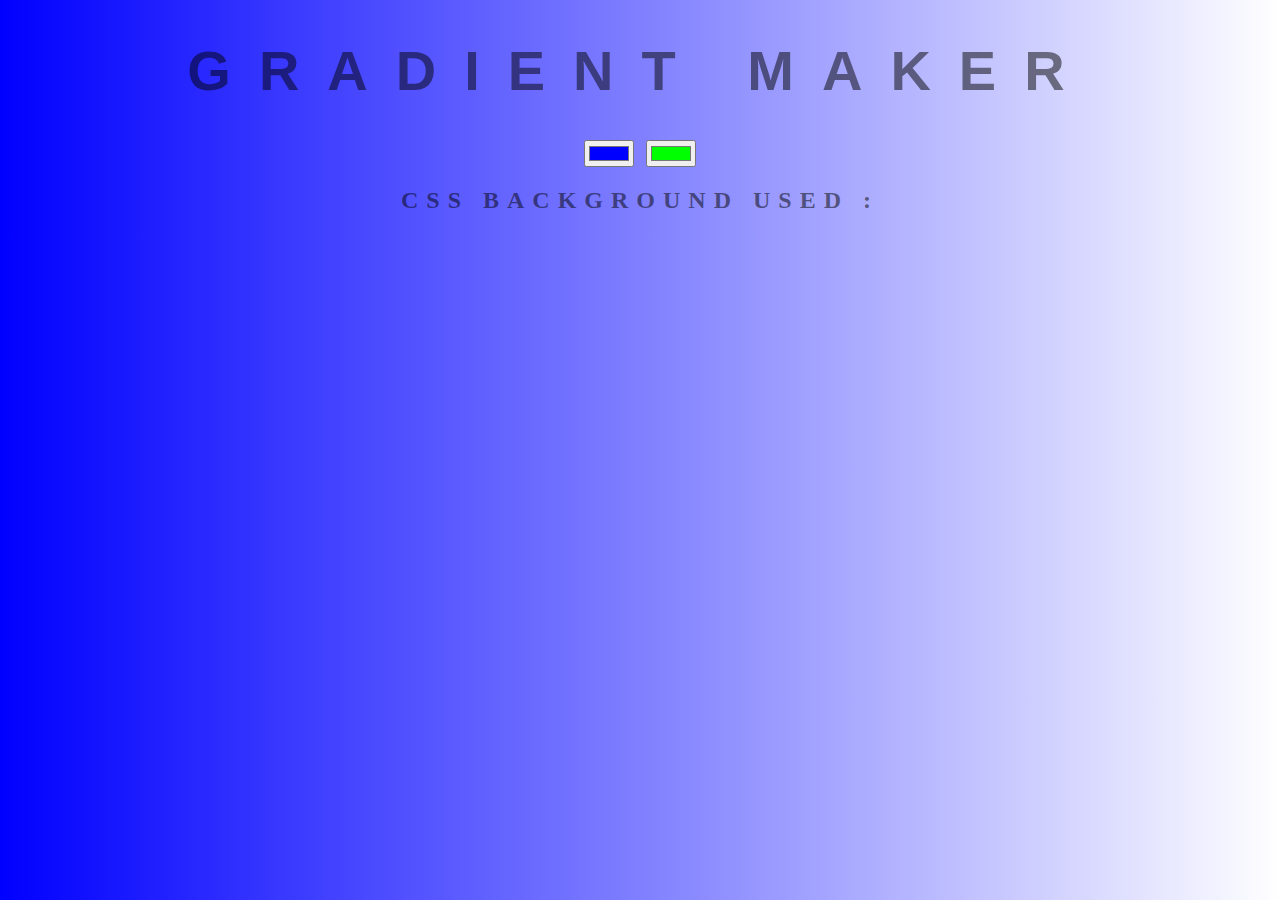
<file: BGmaker/index.html>
<!DOCTYPE html>
<html>
<head>
	<title>Background Gradient</title>
	<link rel="stylesheet" type="text/css" href="style.css">
</head>
<body id="gradient">
	<h1>Gradient Maker</h1>
	<input class="color1" type="color" name="color1" value="#0000ff">
	<input class="color2" type="color" name="color2" value="#00ff00">
	<h2>CSS Background Used :</h2>
	<h3></h3>
	<script type="text/javascript" src="script.js"></script>
</body>
</html>
</file>
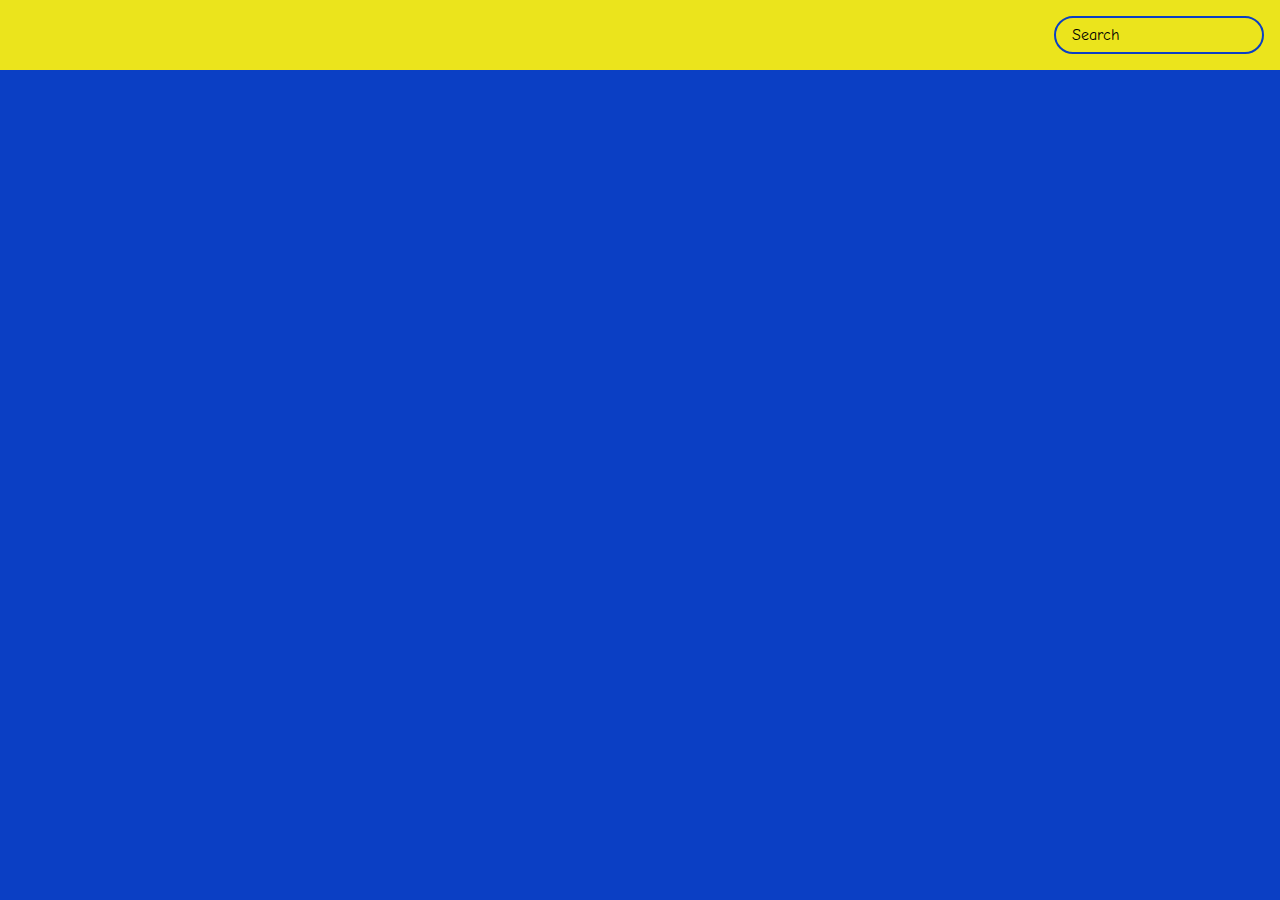
<file: MovieDBAPI/index.html>
<!DOCTYPE html>
<html lang="en">
  <head>
    <meta charset="UTF-8" />
    <meta name="viewport" content="width=device-width, initial-scale=1.0" />
    <link rel="stylesheet" href="style.css" />
    <title>Movie App</title>
  </head>
  <body>
    <header>
      <form id="form">
        <input type="text" id="search" class="search" placeholder="Search">
      </form>
    </header>

    <main id="main"></main>

    <script src="script.js"></script>
  </body>
</html>
</file>
<file: BGmaker/style.css>
body {
	font: 'Raleway', sans-serif;
    color: rgba(0,0,0,.5);
    text-align: center;
    text-transform: uppercase;
    letter-spacing: .5em;
    top: 15%;
	background: linear-gradient(to right, blue , white); 
}

h1 {
    font: 600 3.5em 'Raleway', sans-serif;
    color: rgba(0,0,0,.5);
    text-align: center;
    text-transform: uppercase;
    letter-spacing: .5em;
    width: 100%;
}

h3 {
	font: 900 1em 'Raleway', sans-serif;
    color: rgba(0,0,0,.5);
    text-align: center;
    text-transform: none;
    letter-spacing: 0.01em;

}
</file>
<file: MovieDBAPI/style.css>
@import url('https://fonts.googleapis.com/css2?family=Comic Neue:wght@200;400&display=swap');

:root {
  --primary-color: #0B3FC4;
  --secondary-color: #EBE41C;
}

* {
  box-sizing: border-box;
}

body {
  background-color: var(--primary-color);
  font-family: 'Comic Neue', sans-serif;
  margin: 0;
}

header {
  padding: 1rem;
  display: flex;
  justify-content: flex-end;
  background-color: var(--secondary-color);
}

.search {
  background-color: transparent;
  border: 2px solid var(--primary-color);
  border-radius: 50px;
  font-family: inherit;
  font-size: 1rem;
  padding: 0.5rem 1rem;
  color: #fff;
}

.search::placeholder {
  color: black;
}

.search:focus {
  outline: none;
  background-color: var(--primary-color);
}

main {
  display: flex;
  flex-wrap: wrap;
  justify-content: center;
}

.movie {
  width: 300px;
  margin: 1rem;
  background-color: var(--secondary-color);
  box-shadow: 0 4px 5px rgba(0, 0, 0, 0.2);
  position: relative;
  overflow: hidden;
  border-radius: 3px;
}

.movie img {
  width: 100%;
}

.movie-info {
  color: #eee;
  display: flex;
  align-items: center;
  justify-content: space-between;
  gap:0.2rem;
  padding: 0.5rem 1rem 1rem;
  letter-spacing: 0.5px;
}

.movie-info h3 {
  margin-top: 0;
}

.movie-info span {
  background-color: var(--primary-color);
  padding: 0.25rem 0.5rem;
  border-radius: 3px;
  font-weight: bold;
}

.movie-info span.green {
  color:#52C61E;
}

.movie-info span.orange {
  color: #EB7D1C;
}

.movie-info span.red {
  color:#EA1D0C ;
}

.overview {
  background-color: #fff;
  padding: 2rem;
  position: absolute;
  left: 0;
  bottom: 0;
  right: 0;
  max-height: 100%;
  transform: translateY(101%);
  overflow-y: auto;
  transition: transform 0.3s ease-in;
}

.movie:hover .overview {
  transform: translateY(0);
}
</file>
